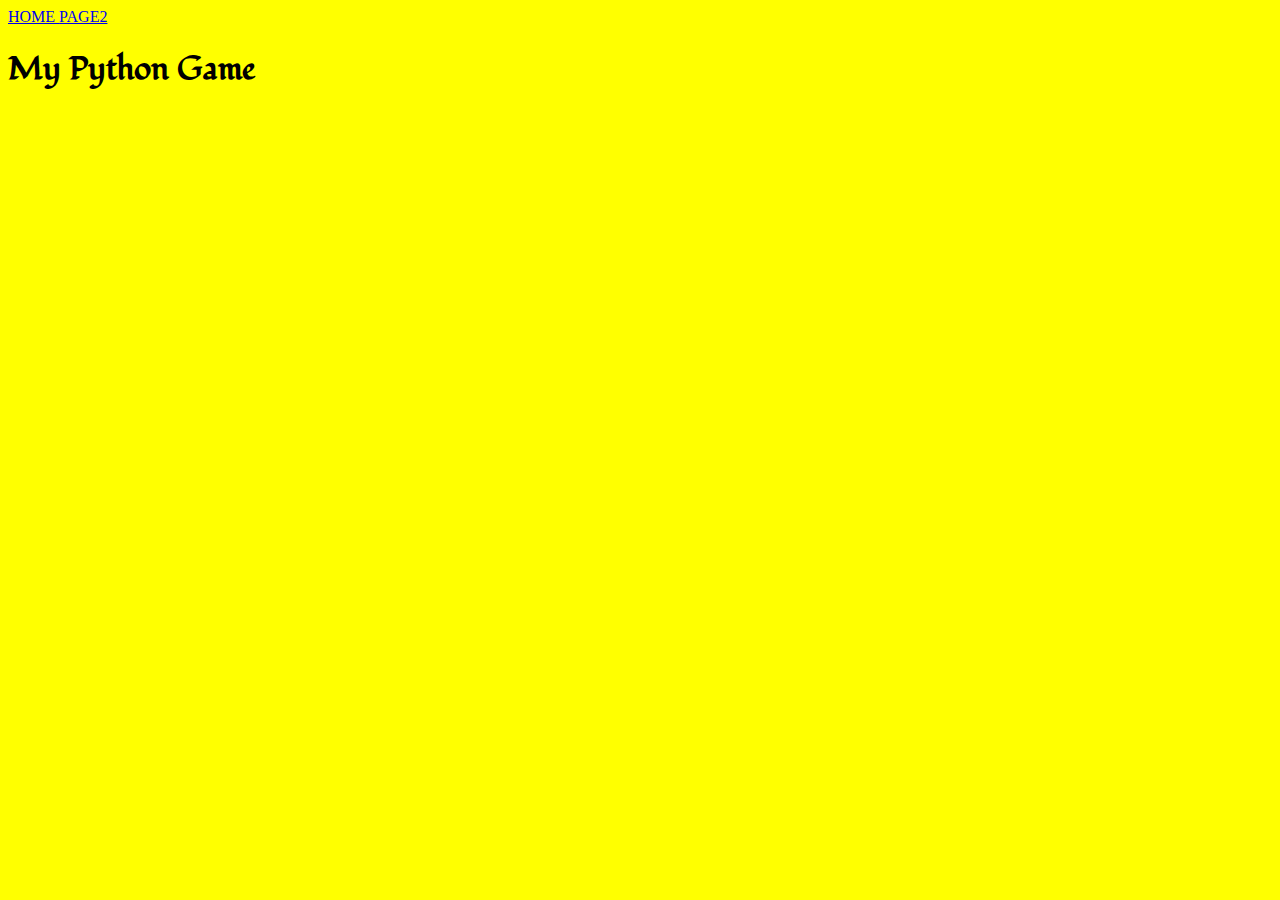
<file: index2.html>
<!DOCTYPE html>
<html lang="en">
<head>
    <meta charset="UTF-8">
    <link rel="stylesheet" type= "text/css" href= "main.css">
    <title>Python Game</title>
</head>
<body class = "pageOneBackground">
  

    <a href="index.html">HOME
    <a href="page2.html">PAGE2</a>

    <h1>My Python Game</h1>

    <iframe src="https://trinket.io/embed/python/22b6631ef4?outputOnly=true" width="100%" height="356" frameborder="0" marginwidth="0" marginheight="0" allowfullscreen></iframe>

</body>
</html>
</file>
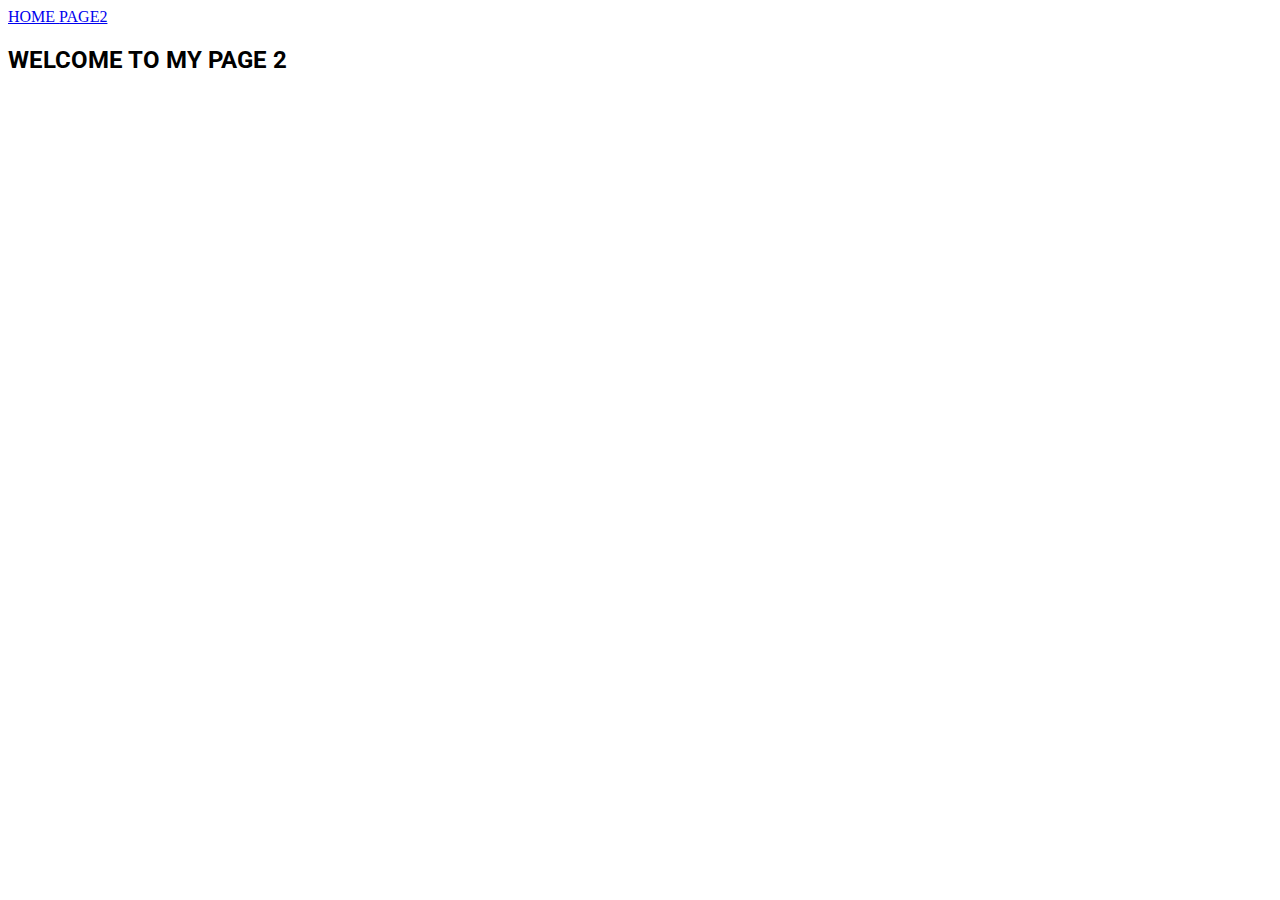
<file: page2.html>
<!DOCTYPE html>
<html lang="en">
<head>
    <meta charset="UTF-8">
    <link rel="stylesheet" type= "text/css" href= "main.css">
    <title>Python Game</title>
</head>
<body class = "textBackground">

    <a href="index.html">HOME
    <a href="page2.html">PAGE2</a>

    <h2>WELCOME TO MY PAGE 2</h2>



</body>
</html>
</file>
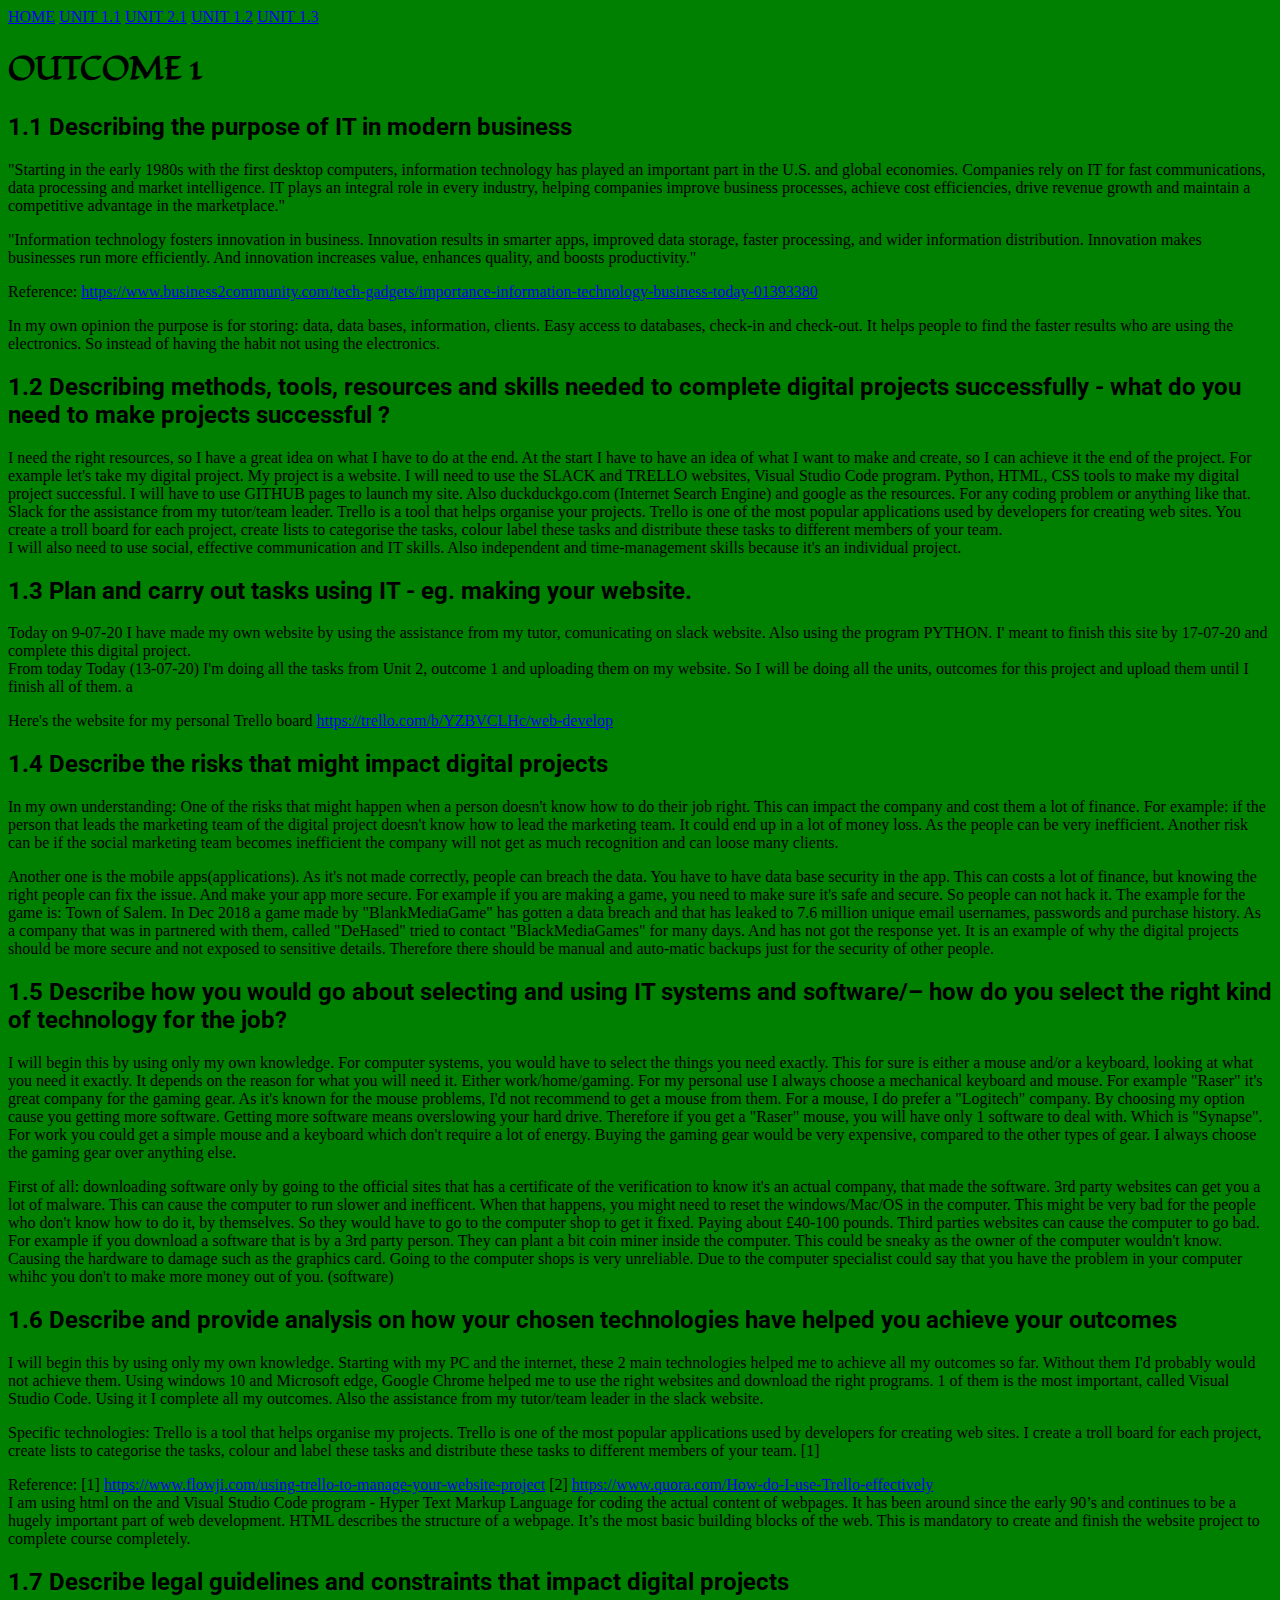
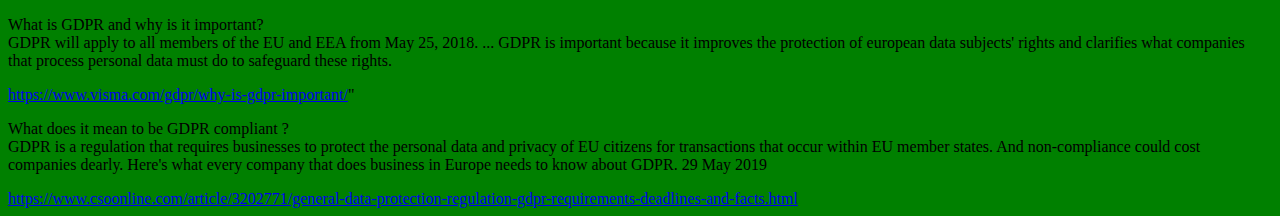
<file: unit1.1.html>
<!DOCTYPE html>
<html lang="en">
<head>
    <meta charset="UTF-8">
    <title>UNIT 1.1</title>
    <link rel="stylesheet" type="text/css" href="main.css">
</head>
<body class = "pageTwoBackground">
    
<a href="index.html">HOME</a>
<a href="unit1.1.html">UNIT 1.1</a>
<a href="unit2.1.html">UNIT 2.1</a>
<a href="unit1.2.html">UNIT 1.2</a>
<a href="unit1.3.html">UNIT 1.3</a>


<h1>OUTCOME 1</h1>

<h2>1.1 Describing the purpose of IT in modern business</h2>
<div>
<p>"Starting in the early 1980s with the first desktop computers, information technology has played an important part in the U.S. and global economies. Companies rely on IT for fast communications, data processing and market intelligence. IT plays an integral role in every industry, helping companies improve business processes, achieve cost efficiencies, drive revenue growth and maintain a competitive advantage in the marketplace."
<br>
</div>

<div>
<p>"Information technology fosters innovation in business. Innovation results in smarter apps, improved data storage, faster processing, and wider information distribution. Innovation makes businesses run more efficiently. And innovation increases value, enhances quality, and boosts productivity."</p>
</div>

Reference: <a href="https://www.business2community.com/tech-gadgets/importance-information-technology-business-today-01393380">https://www.business2community.com/tech-gadgets/importance-information-technology-business-today-01393380</a>

<div>
    <p>In my own opinion the purpose is for storing: data, data bases, information, clients. Easy access to databases, check-in and check-out. It helps people to find the faster results who are using the electronics. So instead of having the habit not using the electronics.</p>
</div>

<h2> 1.2 Describing methods, tools, resources and skills needed to complete digital projects successfully - what do you need to make projects successful ?</h2>

<div>
    <p>I need the right resources, so I have a great idea on what I have to do at the end. At the start I have to have an idea of what I want to make and create, so I can achieve it the end of the project.

    For example let's take my digital project. My project is a website. I will need to use the SLACK and TRELLO websites, Visual Studio Code program. Python, HTML, CSS tools to make my digital project successful. I will have to use GITHUB pages to launch my site. Also duckduckgo.com (Internet Search Engine) and google as the resources. For any coding problem or anything like that. Slack for the assistance from my tutor/team leader. Trello is a tool that helps organise your projects. Trello is one of the most 
    popular applications used by developers for creating web sites. You create a troll board for each project, create lists to categorise the tasks, colour label these tasks and distribute these tasks to different members of your team.
    <br>
    I will also need to use social, effective communication and IT skills. Also independent and time-management skills because it's an individual project.</p>
</div>

<div>
    <h2>1.3 Plan and carry out tasks using IT - eg. making your website.</h2>


    <p>Today on 9-07-20 I have made my own website by using the assistance from my tutor, comunicating on slack website. Also using the program PYTHON. I' meant to finish this site by 17-07-20 and complete this digital project. 
        <br>
        From today Today (13-07-20)  I'm doing all the tasks from Unit 2, outcome 1 and uploading them on my website. So I will be doing all the units, outcomes for this project and upload them until I finish all of them. a</p>
    Here's the website for my personal Trello board <a href="https://trello.com/b/YZBVCLHc/web-develop">https://trello.com/b/YZBVCLHc/web-develop</a>
</div>

<h2>1.4 Describe the risks that might impact digital projects</h2>
<div>
<p>In my own understanding: One of the risks that might happen when a person doesn't know how to do their job right. This can impact the company and cost them a lot of finance. For example: if the person that leads the marketing team of the digital project doesn't know how to lead the marketing team. It could end up in a lot of money loss. As the people can be very inefficient. Another risk can be if the social marketing team becomes inefficient the company will not get as much recognition and can loose many clients. 
</div>

Another one is the mobile apps(applications). As it's not made correctly, people can breach the data. You have to have data base security in the app. This can costs a lot of finance, but knowing the right people can fix the issue. And make your app more secure. For example if you are making a game, you need to make sure it's safe and secure. So people can not hack it. The example for the game is: Town of Salem. In Dec 2018 a game made by "BlankMediaGame" has gotten a data breach and that has leaked to 7.6 million unique email usernames, passwords and purchase history. As a company that was in partnered with them, called "DeHased" tried to contact "BlackMediaGames" for many days. And has not got the response yet. It is an example of why the digital projects should be more secure and not exposed to sensitive details. Therefore there should be manual and auto-matic backups just for the security of other people.
    
</p>

<h2>1.5 Describe how you would go about selecting and using IT systems and software/– how do you select the right kind of technology for the job?</h2>

<p>I will begin this by using only my own knowledge. For computer systems, you would have to select the things you need exactly. This for sure is either a mouse and/or a keyboard, looking at what you need it exactly. It depends on the reason for what you will need it. Either work/home/gaming. For my personal use I always choose a mechanical keyboard and mouse. For example "Raser" it's great company for the gaming gear. As it's known for the mouse problems, I'd not recommend to get a mouse from them. For a mouse, I do prefer a "Logitech" company. By choosing my option cause you getting more software. Getting more software means overslowing your hard drive. Therefore if you get a "Raser" mouse, you will have only 1 software to deal with. Which is "Synapse". For work you could get a simple mouse and a keyboard which don't require a lot of energy. Buying the gaming gear would be very expensive, compared to the other types of gear. I always choose the gaming gear over anything else. 

<div>First of all: downloading software only by going to the official sites that has a certificate of the verification to know it's an actual company, that made the software. 3rd party websites can get you a lot of malware. This can cause the computer to run slower and inefficent. When that happens, you might need to reset the windows/Mac/OS in the computer. This might be very bad for the people who don't know how to do it, by themselves. So they would have to go to the computer shop to get it fixed. Paying about £40-100 pounds. Third parties websites can cause the computer to go bad. For example if you download a software that is by a 3rd party person. They can plant a bit coin miner inside the computer. This could be sneaky as the owner of the computer wouldn't know. Causing the hardware to damage such as the graphics card. Going to the computer shops is very unreliable. Due to the computer specialist could say that you have the problem in your computer whihc you don't to make more money out of you. (software) </div>
</p>

<h2>1.6 Describe and provide analysis on how your chosen technologies have helped you achieve your outcomes</h2>

<div>
    <p>I will begin this by using only my own knowledge. Starting with my PC and the internet, these 2 main technologies helped me to achieve all my outcomes so far. Without them I'd probably would not achieve them. Using windows 10 and Microsoft edge, Google Chrome helped me to use the right websites and download the right programs. 1 of them is the most important, called Visual Studio Code. Using it I complete all my outcomes. Also the assistance from my tutor/team leader in the slack website. </div>

<div>Specific technologies:
    Trello is a tool that helps organise my projects. Trello is one of the most popular applications used by developers for creating web sites. I create a troll board for each project, create lists to categorise the tasks, colour and label these tasks and distribute these tasks to different members of your team. [1] 
    </p>
</div>

    Reference:
    [1] 
    <a href="https://www.flowji.com/using-trello-to-manage-your-website-project">https://www.flowji.com/using-trello-to-manage-your-website-project</a>
    [2] 
    <a href="https://www.quora.com/How-do-I-use-Trello-effectively">https://www.quora.com/How-do-I-use-Trello-effectively</a>

<div>
    I am using html on the and Visual Studio Code program - Hyper Text Markup Language for coding the actual content of webpages.  
    It has been around since the early 90’s and continues to be a hugely important part of web development. HTML describes the structure of a webpage. It’s the most basic building blocks of the web. This is mandatory to create and finish the website project to complete course completely. 
</div>
</p>

<h2>1.7 Describe legal guidelines and constraints that impact digital projects</h2>

<p>What is GDPR and why is it important?
    <br>
    GDPR will apply to all members of the EU and EEA from May 25, 2018. ... GDPR is important because it improves the protection of european data subjects' rights and clarifies what companies that process personal data must do to safeguard these rights.</p>

    <a href="https://www.visma.com/gdpr/why-is-gdpr-important/">https://www.visma.com/gdpr/why-is-gdpr-important/</a>"

<p> What does it mean to be GDPR compliant ?
    <br>
    GDPR is a regulation that requires businesses to protect the personal data and privacy of EU citizens for transactions that occur within EU member states. And non-compliance could cost companies dearly. Here's what every company that does business in Europe needs to know about GDPR. 29 May 2019</p>

    <a href="https://www.csoonline.com/article/3202771/general-data-protection-regulation-gdpr-requirements-deadlines-and-facts.html">https://www.csoonline.com/article/3202771/general-data-protection-regulation-gdpr-requirements-deadlines-and-facts.html</a>


</body>
</html>
</file>
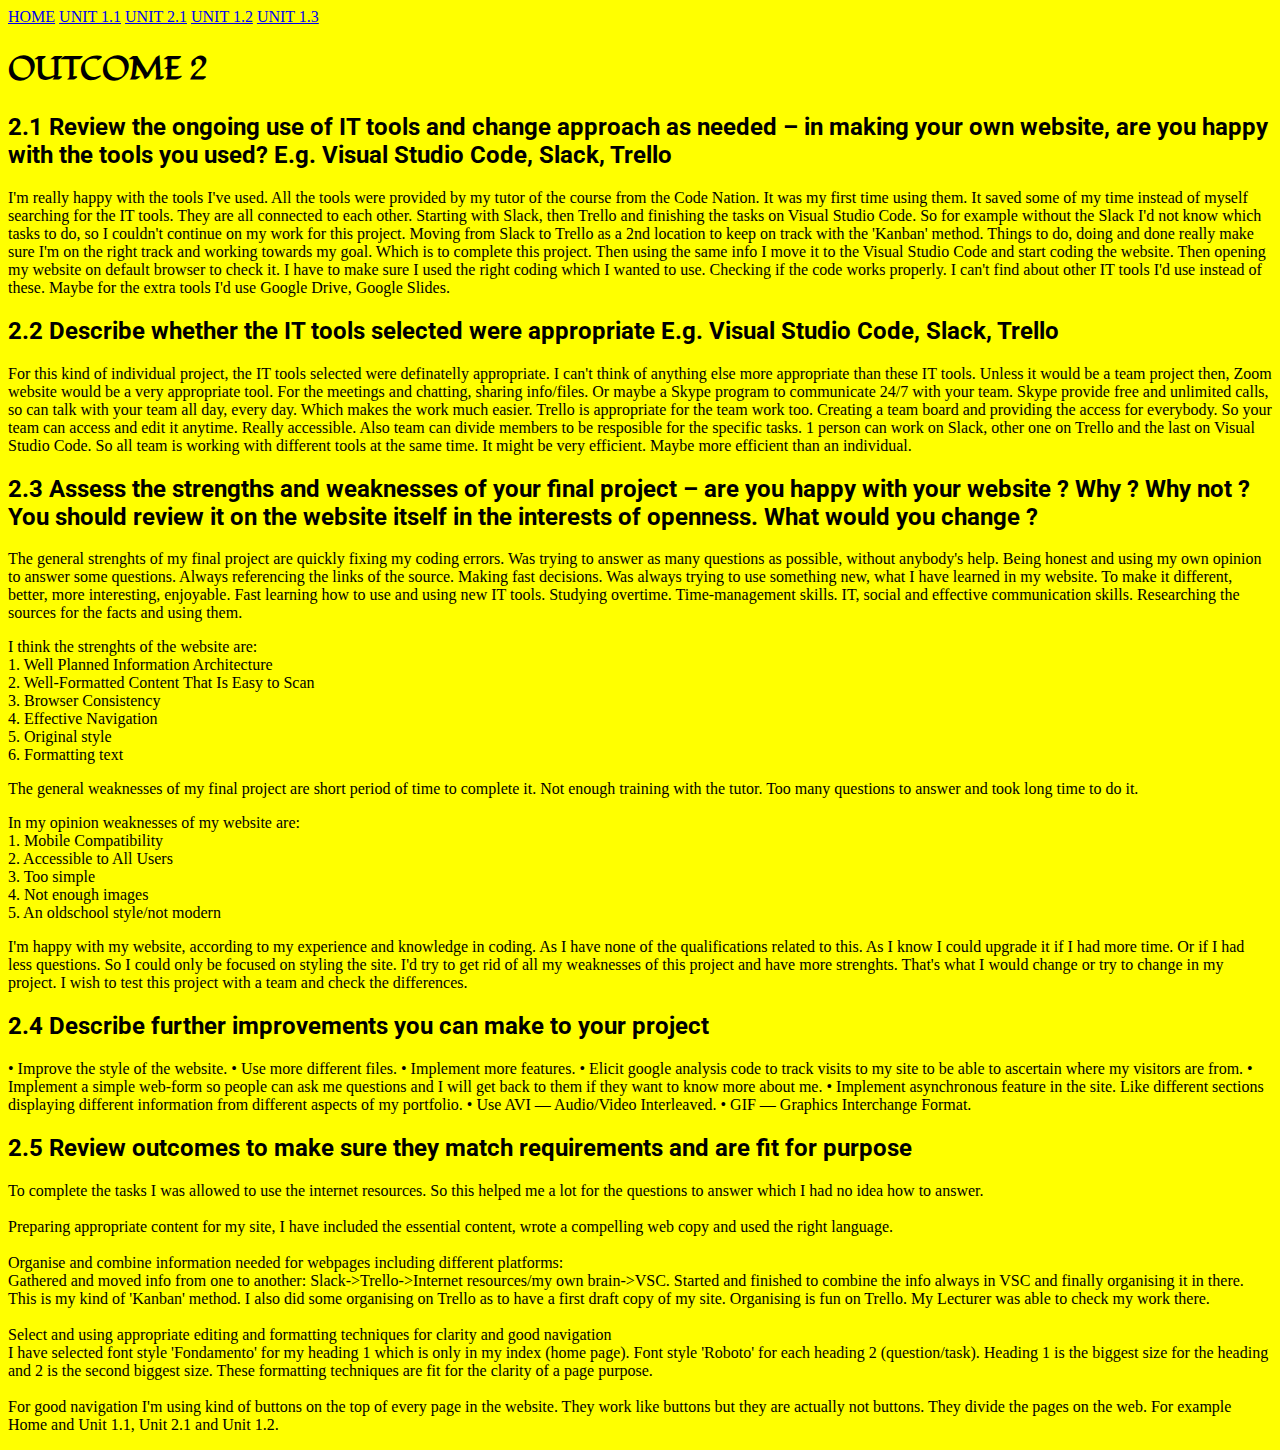
<file: unit1.2.html>
<!DOCTYPE html>
<html lang="en">
<head>
    <meta charset="UTF-8">
    <title>UNIT 1.2</title>
    <link rel="stylesheet" type="text/css" href="main.css">
</head>
<body class = "pageOneBackground">
    
<a href="index.html">HOME</a>
<a href="unit1.1.html">UNIT 1.1</a>
<a href="unit2.1.html">UNIT 2.1</a>
<a href="unit1.2.html">UNIT 1.2</a>
<a href="unit1.3.html">UNIT 1.3</a>

    
<h1>OUTCOME 2</h1>

<h2>2.1 Review the ongoing use of IT tools and change  approach as needed – in making your own  website, are you happy with the tools you used?  E.g. Visual Studio Code, Slack, Trello</h2>

<div><p>I'm really happy with the tools I've used. All the tools were provided by my tutor of the course from the Code Nation. It was my first time using them. It saved some of my time instead of myself searching for the IT tools. They are all connected to each other. Starting with Slack, then Trello and finishing the tasks on Visual Studio Code. So for example without the Slack I'd not know which tasks to do, so I couldn't continue on my work for this project. Moving from Slack to Trello as a 2nd location to keep on track with the 'Kanban' method. Things to do, doing and done really make sure I'm on the right track and working towards my goal. Which is to complete this project. Then using the same info I move it to the Visual Studio Code and start coding the website. Then opening my website on default browser to check it. I have to make sure I used the right coding which I wanted to use. Checking if the code works properly. I can't find about other IT tools I'd use instead of these. Maybe for the extra tools I'd use Google Drive, Google Slides. 
</p></div>

<h2>2.2 Describe whether the IT tools selected were appropriate  E.g. Visual Studio Code, Slack, Trello</h2>
<div><p>For this kind of individual project, the IT tools selected were definatelly appropriate. I can't think of anything else more appropriate than these IT tools. Unless it would be a team project then, Zoom website would be a very appropriate tool. For the meetings and chatting, sharing info/files. Or maybe a Skype program to communicate 24/7 with your team. Skype provide free and unlimited calls, so can talk with your team all day, every day. Which makes the work much easier. Trello is appropriate for the team work too. Creating a team board and providing the access for everybody. So your team can access and edit it anytime. Really accessible. Also team can divide members to be resposible for the specific tasks. 1 person can work on Slack, other one on Trello and the last on Visual Studio Code. So all team is working with different tools at the same time. It might be very efficient. Maybe more efficient than an individual. 
</p>
</div>

<h2>2.3 Assess the strengths and weaknesses of your final project – are you happy with your website ?  Why ? Why not ? You should review it on the website itself in the interests of openness. What would you change ?</h2>

The general strenghts of my final project are quickly fixing my coding errors. Was trying to answer as many questions as possible, without anybody's help. Being honest and using my own opinion to answer some questions. Always referencing the links of the source. Making fast decisions. Was always trying to use something new, what I have learned in my website. To make it different, better, more interesting, enjoyable. Fast learning how to use and using new IT tools. Studying overtime. Time-management skills. IT, social and effective communication skills. Researching the sources for the facts and using them. 
<br>

<div><p>I think the strenghts of the website are:
    <br>
    1. Well Planned Information Architecture
    <br>
    2. Well-Formatted Content That Is Easy to Scan
    <br>
    3. Browser Consistency
    <br>
    4. Effective Navigation
    <br>
    5. Original style
    <br>
    6. Formatting text
</p></div>

The general weaknesses of my final project are short period of time to complete it. Not enough training with the tutor. Too many questions to answer and took long time to do it. 
<div><p>In my opinion weaknesses of my website are:
    <br>
    1. Mobile Compatibility
    <br>
    2. Accessible to All Users
    <br>
    3. Too simple
    <br>
    4. Not enough images  
    <br>
    5. An oldschool style/not modern
    <br>
</div></p>

I'm happy with my website, according to my experience and knowledge in coding. As I have none of the qualifications related to this. As I know I could upgrade it if I had more time. Or if I had less questions. So I could only be focused on styling the site. I'd try to get rid of all my weaknesses of this project and have more strenghts. That's what I would change or try to change in my project. I wish to test this project with a team and check the differences. 

<h2>2.4 Describe further improvements you can make to your project</h2>

• Improve the style of the website.
• Use more different files.
• Implement more features.
• Elicit google analysis code to track visits to my site to be able to ascertain where my visitors are from.
• Implement a simple web-form so people can ask me questions and I will get back to them if they want to know more about me.
• Implement asynchronous feature in the site. Like different sections displaying different information from different aspects of my portfolio.
• Use AVI — Audio/Video Interleaved.
• GIF — Graphics Interchange Format. 

<h2>2.5 Review outcomes to make sure they match requirements and are fit for purpose</h2>

<p>To complete the tasks I was allowed to use the internet resources. So this helped me a lot for the questions to answer which I had no idea how to answer. 
<br>
<br>
Preparing appropriate content for my site, I have included the essential content, wrote a compelling web copy and used the right language.
<br>
<br>
Organise and combine information needed for webpages including different platforms:
<br>
Gathered and moved info from one to another: Slack->Trello->Internet resources/my own brain->VSC. Started and finished to combine the info always in VSC and finally organising it in there. This is my kind of 'Kanban' method. I also did some organising on Trello as to have a first draft copy of my site. Organising is fun on Trello. My Lecturer was able to check my work there. 
<br>
<br>
Select and using appropriate editing and formatting techniques for clarity and good navigation
<br>
I have selected font style 'Fondamento' for my heading 1 which is only in my index (home page). Font style 'Roboto' for each heading 2 (question/task). Heading 1 is the biggest size for the heading and 2 is the second biggest size. These formatting techniques are fit for the clarity of a page purpose. 
<br>
<br>
For good navigation I'm using kind of buttons on the top of every page in the website. They work like buttons but they are actually not buttons. They divide the pages on the web. For example Home and Unit 1.1, Unit 2.1 and Unit 1.2. 
<br>
</p>
</file>
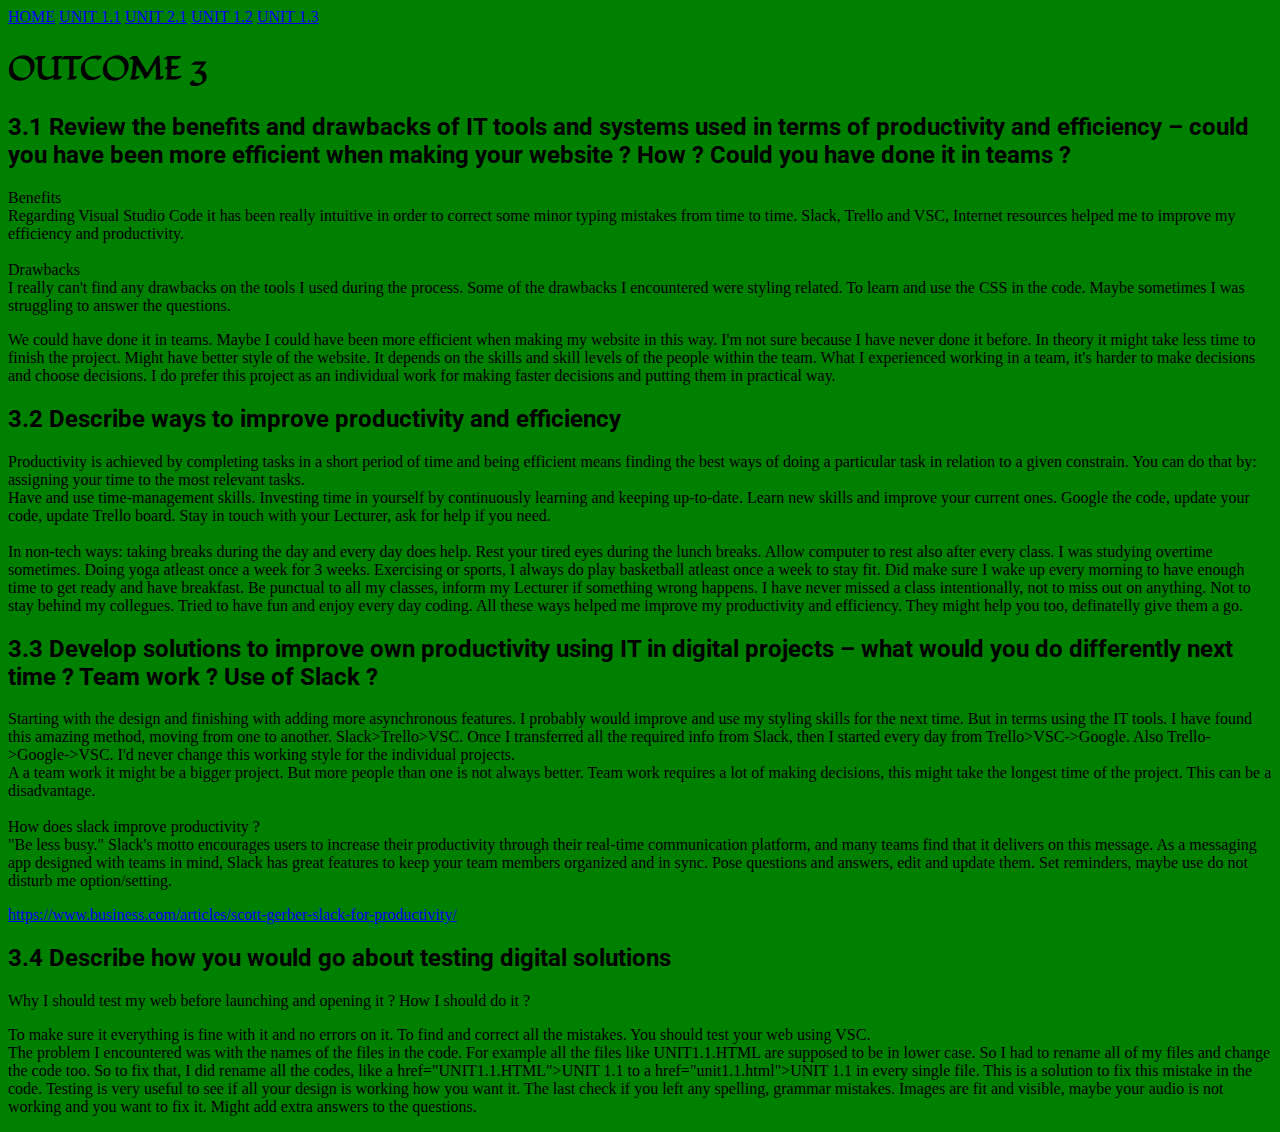
<file: unit1.3.html>
<!DOCTYPE html>
<html lang="en">
<head>
    <meta charset="UTF-8">
    <title>UNIT 1.3</title>
    <link rel="stylesheet" type="text/css" href="main.css">
</head>
<body class = "pageTwoBackground">
    
    <a href="index.html">HOME</a>
    <a href="unit1.1.html">UNIT 1.1</a>
    <a href="unit2.1.html">UNIT 2.1</a>
    <a href="unit1.2.html">UNIT 1.2</a>
    <a href="unit1.3.html">UNIT 1.3</a>

<h1>OUTCOME 3</h1>

<h2>3.1 Review the benefits and drawbacks of IT tools and systems used in terms of productivity and efficiency –  could you have been more efficient when making your website ? How ? Could you have done it in teams ?</h2>

<div><p>
Benefits
<br>
Regarding Visual Studio Code it has been really intuitive in order to correct some minor typing mistakes from time to time. 
Slack, Trello and VSC, Internet resources helped me to improve my efficiency and productivity. 
<br>
<br>
Drawbacks
<br>
I really can't find any drawbacks on the tools I used during the process. Some of the drawbacks I encountered were styling related. To learn and use the CSS in the code. Maybe sometimes I was struggling to answer the questions. 
<br>
</p></div>

<p>We could have done it in teams. Maybe I could have been more efficient when making my website in this way. I'm not sure because I have never done it before. In theory it might take less time to finish the project. Might have better style of the website. It depends on the skills and skill levels of the people within the team. What I experienced working in a team, it's harder to make decisions and choose decisions. I do prefer this project as an individual work for making faster decisions and putting them in practical way. </p>

<h2>3.2 Describe ways to improve productivity and efficiency</h2>

<div><p>Productivity is achieved by completing tasks in a short period of time and being efficient means finding the best ways of doing a particular task in relation to a given constrain. You can do that by: assigning your time to the most relevant tasks. 
<br>
Have and use time-management skills.
Investing time in yourself by continuously learning and keeping up-to-date. Learn new skills and improve your current ones. Google the code, update your code, update Trello board. Stay in touch with your Lecturer, ask for help if you need. 
<br>
<br>
In non-tech ways: taking breaks during the day and every day does help. Rest your tired eyes during the lunch breaks. Allow computer to rest also after every class. I was studying overtime sometimes. Doing yoga atleast once a week for 3 weeks. Exercising or sports, I always do play basketball atleast once a week to stay fit. Did make sure I wake up every morning to have enough time to get ready and have breakfast. Be punctual to all my classes, inform my Lecturer if something wrong happens. I have never missed a class intentionally, not to miss out on anything. Not to stay behind my collegues. Tried to have fun and enjoy every day coding. All these ways helped me improve my productivity and efficiency. They might help you too, definatelly give them a go. </p></div>

<h2>3.3 Develop solutions to improve own productivity using IT in digital projects – what would you do differently next time ? Team work ? Use of Slack ?</h2>

<div><p>Starting with the design and finishing with adding more asynchronous features. I probably would improve and use my styling skills for the next time. But in terms using the IT tools. I have found this amazing method, moving from one to another. Slack>Trello>VSC. Once I transferred all the required info from Slack, then I started every day from Trello>VSC->Google. Also Trello->Google->VSC. I'd never change this working style for the individual projects. 
<br>
A a team work it might be a bigger project. But more people than one is not always better. Team work requires a lot of making decisions, this might take the longest time of the project. This can be a disadvantage. 
<br>
<br>
How does slack improve productivity ?
<br>
"Be less busy." Slack's motto encourages users to increase their productivity through their real-time communication platform, and many teams find that it delivers on this message. As a messaging app designed with teams in mind, Slack has great features to keep your team members organized and in sync. Pose questions and answers, edit and update them. Set reminders, maybe use do not disturb me option/setting.
</p></div>

<a href="https://www.business.com/articles/scott-gerber-slack-for-productivity/">https://www.business.com/articles/scott-gerber-slack-for-productivity/</a>


<h2>3.4 Describe how you would go about testing digital solutions</h2>

<p>Why I should test my web before launching and opening it ? How I should do it ? 
<br>
<div>To make sure it everything is fine with it and no errors on it. To find and correct all the mistakes. You should test your web using VSC. 
<br>The problem I encountered was with the names of the files in the code. For example all the files like UNIT1.1.HTML are supposed to be in lower case. So I had to rename all of my files and change the code too. So to fix that, I did rename all the codes, like a href="UNIT1.1.HTML">UNIT 1.1 to a href="unit1.1.html">UNIT 1.1 in every single file. This is a solution to fix this mistake in the code. Testing is very useful to see if all your design is working how you want it. The last check if you left any spelling, grammar mistakes. Images are fit and visible, maybe your audio is not working and you want to fix it. Might add extra answers to the questions. 
</p></div>

</body>
</html>
</file>
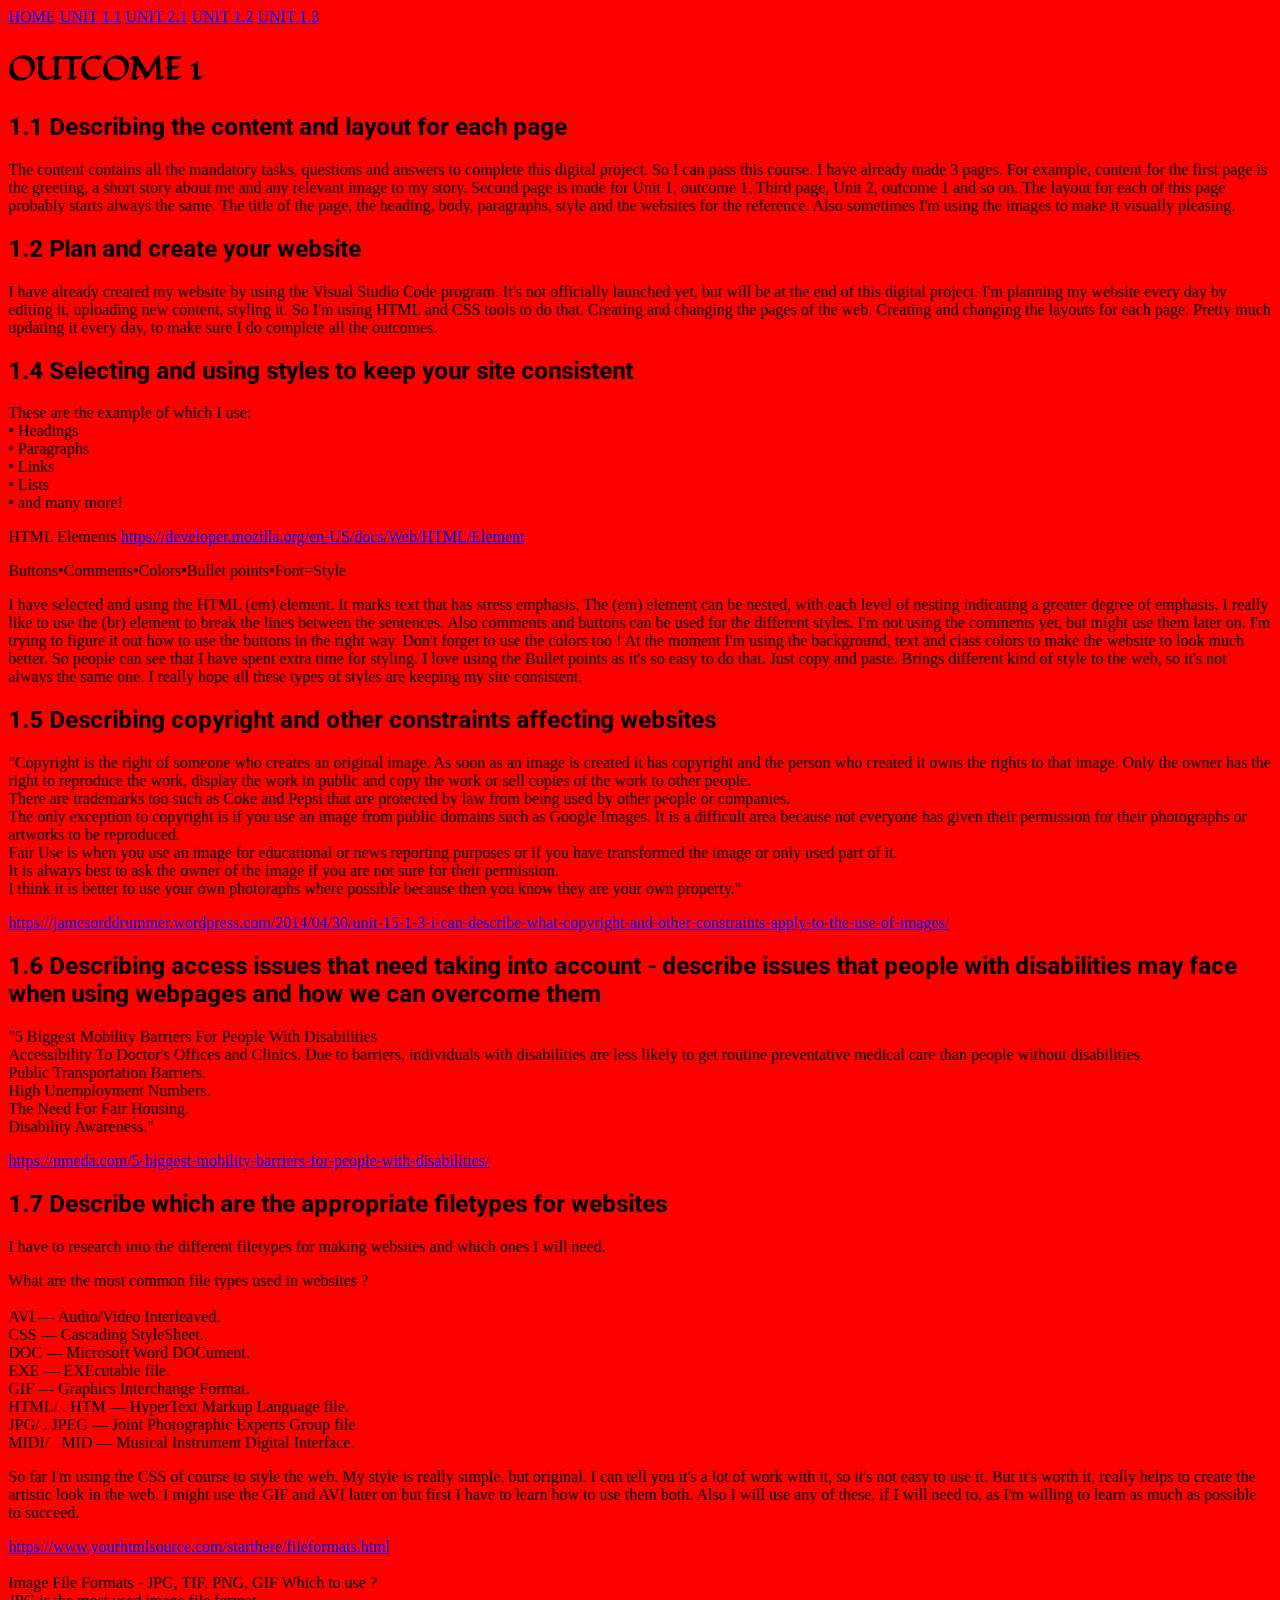
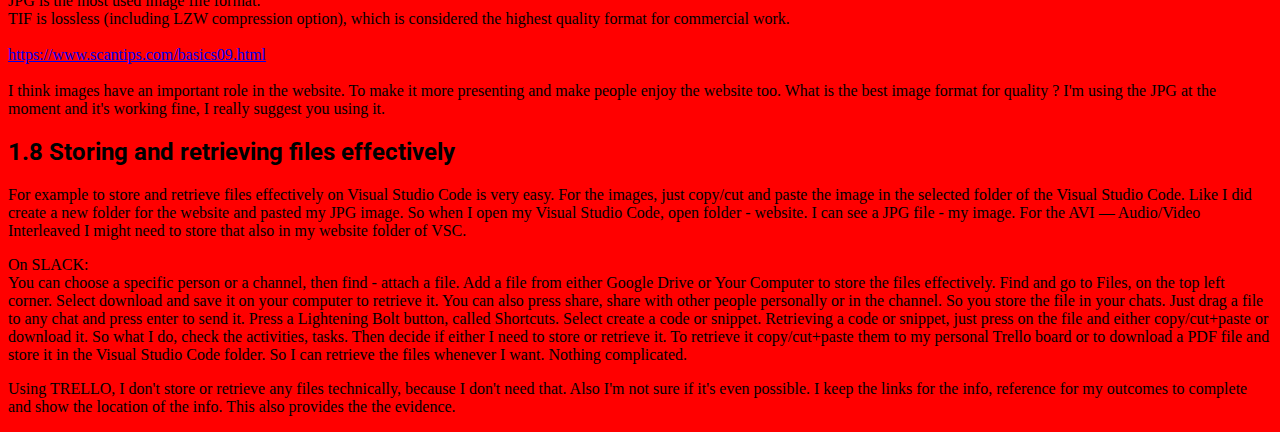
<file: unit2.1.html>
<!DOCTYPE html>
<html lang="en">
<head>
    <meta charset="UTF-8">
    <title>UNIT 2.1</title>
    <link rel="stylesheet" type="text/css" href="main.css">
</head>
<body class = "pageThreeBackground">
    
    <a href="index.html">HOME</a>
    <a href="unit1.1.html">UNIT 1.1</a>
    <a href="unit2.1.html">UNIT 2.1</a>
    <a href="unit1.2.html">UNIT 1.2</a>
    <a href="unit1.3.html">UNIT 1.3</a>

<h1>OUTCOME 1</h1>

<h2>1.1 Describing the content and layout for each page</h2>

<p>The content contains all the mandatory tasks, questions and answers to complete this digital project. So I can pass this course. I have already made 3 pages. For example, content for the first page is the greeting, a short story about me and any relevant image to my story. Second page is made for Unit 1, outcome 1. Third page, Unit 2, outcome 1 and so on. The layout for each of this page probably starts always the same. The title of the page, the heading, body, paragraphs, style and the websites for the reference. Also sometimes I'm using the images to make it visually pleasing. 
</p>

<h2>1.2 Plan and create your website</h2>

<p>I have already created my website by using the Visual Studio Code program. It's not officially launched yet, but will be at the end of this digital project. I'm planning my website every day by editing it, uploading new content, styling it. So I'm using HTML and CSS tools to do that. Creating and changing the pages of the web. Creating and changing the layouts for each page. Pretty much updating it every day, to make sure I do complete all the outcomes. 
</p>

<h2>1.4 Selecting and using styles to keep your site consistent</h2>

<div><p>These are the example of which I use:
    <br>
    • Headings
    <br>
    • Paragraphs
    <br>
    • Links
    <br>
    • Lists
    <br>
    • and many more!
    <br>
    </div>

    HTML Elements
    <a href="https://developer.mozilla.org/en-US/docs/Web/HTML/Element">https://developer.mozilla.org/en-US/docs/Web/HTML/Element</a></p>

    <div>Buttons•Comments•Colors•Bullet points•Font=Style
    </div>

<div><p>I have selected and using the HTML (em) element. It marks text that has stress emphasis. The (em) element can be nested, with each level of nesting indicating a greater degree of emphasis. I really like to use the (br) element to break the lines between the sentences. Also comments and buttons can be used for the different styles. I'm not using the comments yet, but might use them later on. I'm trying to figure it out how to use the buttons in the right way. Don't forget to use the colors too ! At the moment I'm using the background, text and class colors to make the website to look much better. So people can see that I have spent extra time for styling. I love using the Bullet points as it's so easy to do that. Just copy and paste. Brings different kind of style to the web, so it's not always the same one.  I really hope all these types of styles are keeping my site consistent. </p>
</div>

<h2>1.5 Describing copyright and other constraints affecting websites</h2>

<div><p>"Copyright is the right of someone who creates an original image. As soon as an image is created it has copyright and the person who created it owns the rights to that image. Only the owner has the right to reproduce the  work, display the work in public and copy the work or sell copies of the work to other people.
<br>
There are trademarks too such as Coke and Pepsi that are protected by law from being used by other people or companies. 
<br>
The only exception to copyright is if you use an image from public domains such as Google Images. It is a difficult area because not everyone has given their permission for their photographs or artworks to be reproduced.
<br>
Fair Use is when you use an image for educational or news reporting purposes or if you have transformed the image or only used part of it.
<br>
It is always best to ask the owner of the image if you are not sure for their permission.
<br>
I think it is better to use your own photoraphs where possible because then you know they are your own property."</p>
</div>

<a href="https://jamesorddrummer.wordpress.com/2014/04/30/unit-15-1-3-i-can-describe-what-copyright-and-other-constraints-apply-to-the-use-of-images/">https://jamesorddrummer.wordpress.com/2014/04/30/unit-15-1-3-i-can-describe-what-copyright-and-other-constraints-apply-to-the-use-of-images/</a>

<h2>1.6 Describing access issues that need taking into account - describe issues that people with disabilities may face when using webpages and how we can overcome them</h2>

<div><p>"5 Biggest Mobility Barriers For People With Disabilities
    <br>
    Accessibility To Doctor's Offices and Clinics. Due to barriers, individuals with disabilities are less likely to get routine preventative medical care than people without disabilities. 
    <br>
    Public Transportation Barriers. 
    <br>
    High Unemployment Numbers. 
    <br>
    The Need For Fair Housing.
    <br>
    Disability Awareness."
</p>
</div>

<a href="https://nmeda.com/5-biggest-mobility-barriers-for-people-with-disabilities/">https://nmeda.com/5-biggest-mobility-barriers-for-people-with-disabilities/</a>

<h2>1.7 Describe which are the appropriate filetypes for websites</h2>

<div><p> I have to research into the different filetypes for making websites and which ones I will need.</p></div>
    
<div>
    What are the most common file types used in websites ?
    <br>
    <br>
    AVI — Audio/Video Interleaved.
    <br>
    CSS — Cascading StyleSheet.
    <br>
    DOC — Microsoft Word DOCument.
    <br>
    EXE — EXEcutable file.
    <br>
    GIF — Graphics Interchange Format.
    <br>
    HTML/ . HTM — HyperText Markup Language file.
    <br>
    JPG/ . JPEG — Joint Photographic Experts Group file.
    <br>
    MIDI/ . MID — Musical Instrument Digital Interface.
    <br>
</div>
<p>So far I'm using the CSS of course to style the web. My style is really simple, but original. I can tell you it's a lot of work with it, so it's not easy to use it. But it's worth it, really helps to create the artistic look in the web. I might use the GIF and AVI later on but first I have to learn how to use them both. Also I will use any of these, if I will need to, as I'm willing to learn as much as possible to succeed. </p>

    <a href="https://www.yourhtmlsource.com/starthere/fileformats.html">https://www.yourhtmlsource.com/starthere/fileformats.html</a>
<br>
<br>

    Image File Formats - JPG, TIF, PNG, GIF Which to use ?  
    <br>
    JPG is the most used image file format. 
    <br>
    TIF is lossless (including LZW compression option), which is considered the highest quality format for commercial work.
    <br>
    <br>
    <a href ="https://www.scantips.com/basics09.html">https://www.scantips.com/basics09.html</a>
    <br>
    <br>
    I think images have an important role in the website. To make it more presenting and make people enjoy the website too. What is the best image format for quality ? I'm using the JPG at the moment and it's working fine, I really suggest you using it. 
</p>

<h2>1.8 Storing and retrieving files effectively</h2>

<div><p>For example to store and retrieve files effectively on Visual Studio Code is very easy. For the images, just copy/cut and paste the image in the selected folder of the Visual Studio Code. Like I did create a new folder for the website and pasted my JPG image. So when I open my Visual Studio Code, open folder - website. I can see a JPG file - my image.
For the AVI — Audio/Video Interleaved I might need to store that also in my website folder of VSC.
</p>
</div>


<div><p>On SLACK:
    <br>
    You can choose a specific person or a channel, then find - attach a file. Add a file from either Google Drive or Your Computer to store the files effectively.
    Find and go to Files, on the top left corner. Select download and save it on your computer to retrieve it. You can also press share, share with other people personally or in the channel. So you store the file in your chats.
    Just drag a file to any chat and press enter to send it. 
    Press a Lightening Bolt button, called Shortcuts. Select create a code or snippet. Retrieving a code or snippet, just press on the file and either copy/cut+paste or download it. So what I do, check the activities, tasks. Then decide if either I need to store or retrieve it. To retrieve it copy/cut+paste them to my personal Trello board or to download a PDF file and store it in the Visual Studio Code folder. So I can retrieve the files whenever I want. Nothing complicated. 
</p>

<div><p>Using TRELLO, I don't store or retrieve any files technically, because I don't need that. Also I'm not sure if it's even possible. I keep the links for the info, reference for my outcomes to complete and show the location of the info. This also provides the the evidence.  
</div>
</p>
</file>
<file: main.css>
@import url('https://fonts.googleapis.com/css2?family=Roboto:wght@100&display=swap');
@import url('https://fonts.googleapis.com/css2?family=Fondamento&display=swap');

.pageOneBackground {
    background-color:yellow;
}
 
.pageTwoBackground {
    background-color:green;
}

.pageThreeBackground {
    background-color:red;
}

.pageFourBackground {
    background-color: yellow;
}

h2 { 
    font-family: 'Roboto', sans-serif;
}

h1 {
    font-family: 'Fondamento', cursive;
}

p {
    color: black;
}


/* .textBackground {
    background-color: maroon;
} */
</file>
